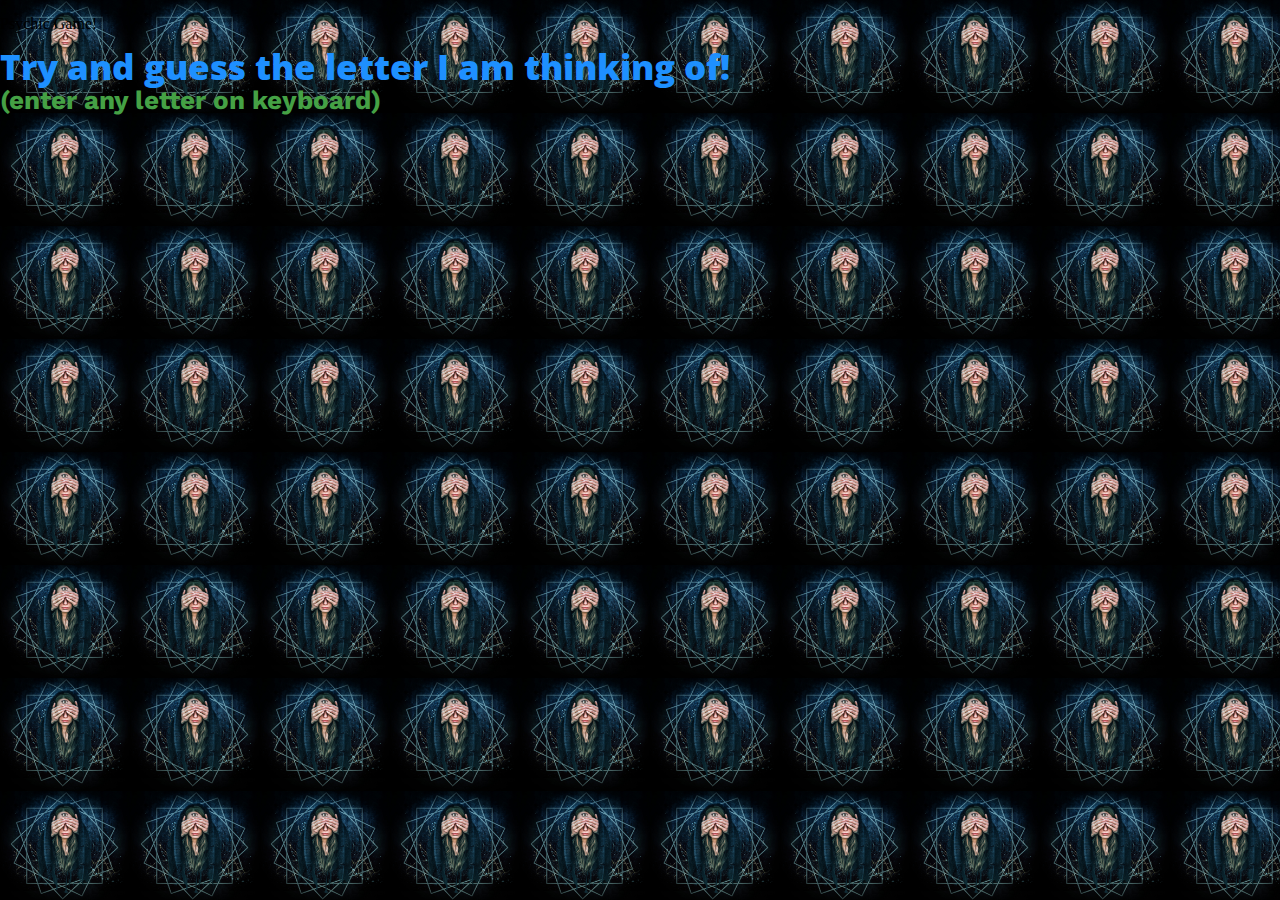
<file: index.html>
<!DOCTYPE html>
<html lang="en-us">

<head>
  <meta charset="UTF-8">
  <title>Psychic Game</title>
  <meta name="viewport" content="width=device-width, initial-scale=1">
  <link rel="stylesheet" type="text/css" href="assets/css/reset.css">
  <link rel="stylesheet" href="https://stackpath.bootstrapcdn.com/bootstrap/4.1.3/css/bootstrap.min.css" integrity="sha384-MCw98/SFnGE8fJT3GXwEOngsV7Zt27NXFoaoApmYm81iuXoPkFOJwJ8ERdknLPMO" crossorigin="anonymous">"
  <link rel="stylesheet" type="text/css" href="assets/css/style.css">
  <link href="https://fonts.googleapis.com/css?family=Open+Sans:800|Work+Sans:800" rel="stylesheet">
  
</head>

<body onload=>

  <div class="container">

    <div class="jumbotron text-center">
      <h1>Psychic Game!</h1>
      <br>
      <p class="rules"><strong>Try and guess the letter I am thinking of!</strong></p>
    </div>

    <div class="row center-block match-my-cols">
        <div class="col-sm-12 text-center">
          <h3 id="directions-text">(enter any letter on keyboard)</h3>
          <p id="wins-text"></p>
          <p id="losses-text"></p>
          <p id="guesses-left"></p>
          <p id="guesses-SoFar"></p>
        </div>
    </div>

  </div>
  <script type="text/javascript" src="assets/javascript/game.js"></script>
</body>

</html>
</file>
<file: assets/css/style.css>
body {
    background: url("../images/third-eye-2886688_1920.jpg");
    background-size: contain;
}

h3 {
    color: rgb(69, 161, 69);
    font-family: 'Work Sans', sans-serif;
    font-weight: bold;
    font-size: 26px;
}

p {
    color: Turquoise;
    font-weight: 900;
    font-size: 35px;
    font-family: 'Open Sans', sans-serif;
    line-height: 1.1;
}

#guesses-SoFar {
    color: azure;
}

.rules {
    color: dodgerblue;
}

@media all and (max-width: 700px) {
    .jumbotron {
        height: 200px;
        line-height: 1.1;
    }
    h3 {
        font-size: 22px;
        line-height: 1.1;
    }
    p {
        font-size: 22px;
        line-height: 1;
    }
    h1 {
        font-size: 32px;
    }
}
</file>
